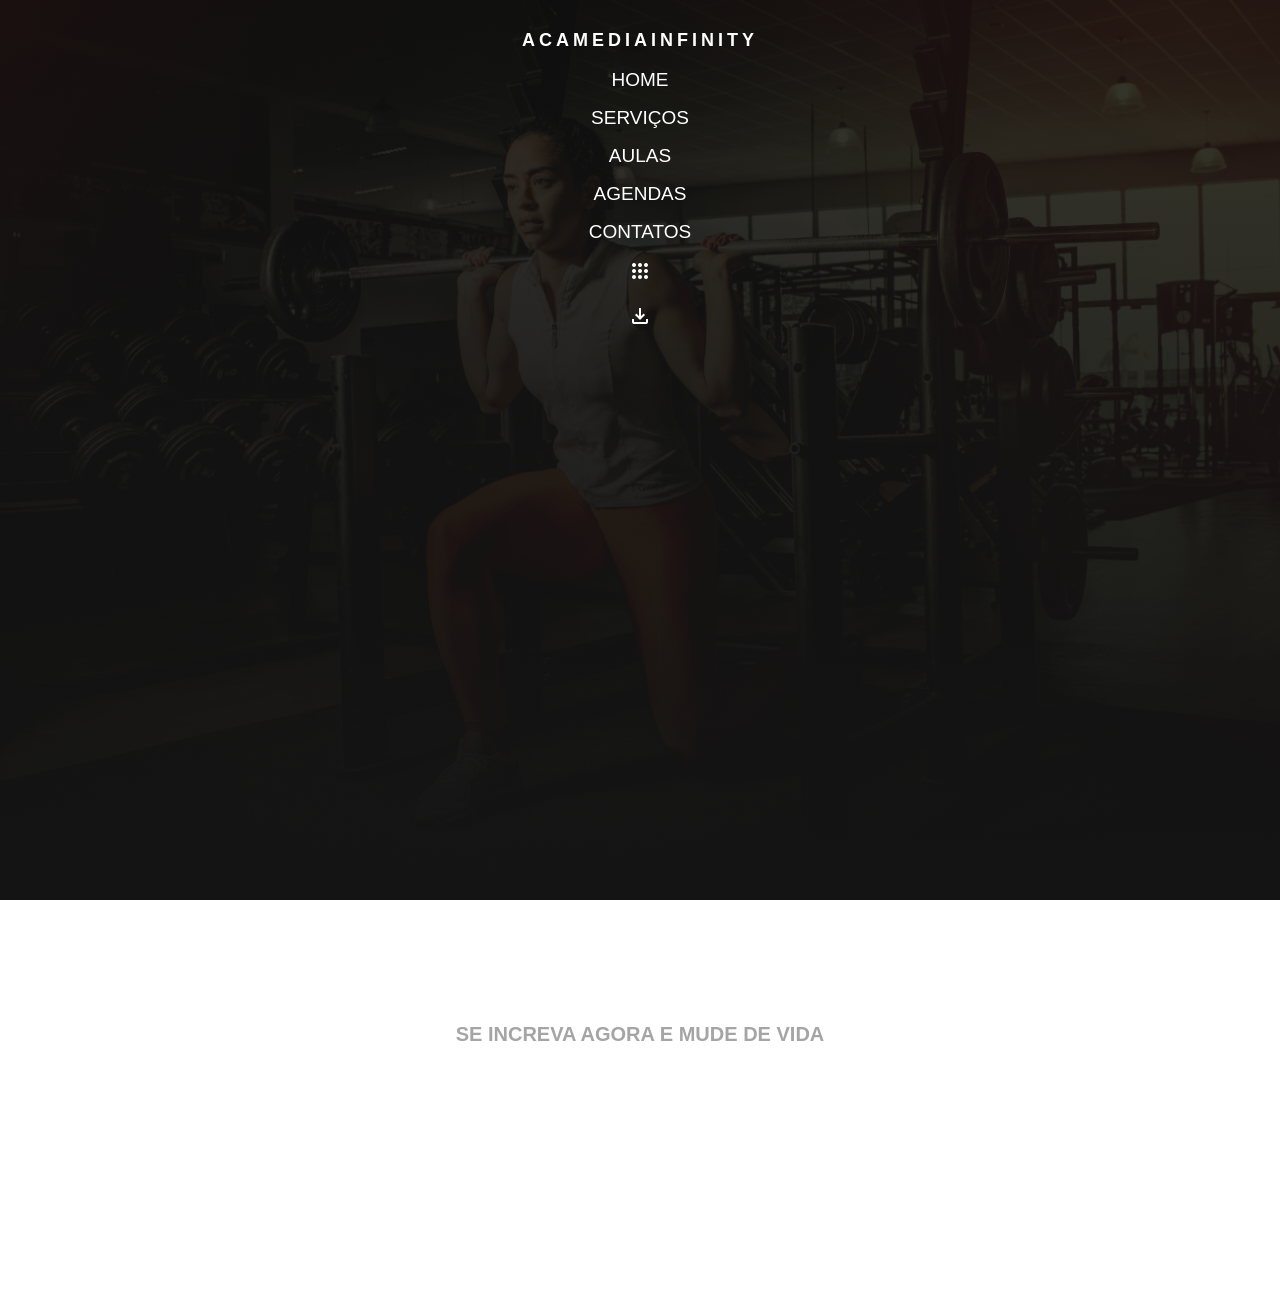
<file: index.html>
<!DOCTYPE html>
<html lang="pt-BR">
<head>
    <meta charset="UTF-8">
    <meta name="viewport" content="width=device-width, initial-scale=1.0">
    <link rel="stylesheet" href="https://fonts.googleapis.com/css2?family=Material+Symbols+Outlined:opsz,wght,FILL,GRAD@24,400,0,0" />  
    <title>Page Academia</title>
    <link rel="stylesheet" href="css/praticando.css">
</head>
<body>
    <header>        
        <div class="menu-content">
          <h1 class="logo">AcamediaInfinity</h1>
            <nav class="header-menu">
              <ul class="list-itens">

            <li><a href="#">home</a></li>          
            <li><a href="#">serviços</a></li>   
            <li><a href="#">aulas</a></li>
            <li><a href="#">agendas</a></li>
            <li><a href="#">contatos</a></li>
            <li><a href="#"><span class="material-symbols-outlined">apps</span></a></li>
            <li><a href="#"><span class="material-symbols-outlined">download</span></a></li>

              </ul>
            </nav>
        </div>
    </header>

    <main>
        <div class="main-content">
            <h1 class="primary-text">Malhar não fica mais fácil, você que fica melhor</h1>
            <h2 class="second-text">Se increva agora e mude de vida</h2>
        </div>
        <div class="btns">
            <button class="btn-exp">Agendar aulas Experimental</button>
            <button class="btn-personal">Contactar personal Trainer</button>
        </div>
    </main>
</body>
</html>
</file>
<file: css/praticando.css>
@charset "UTF-8";

* {
    padding: 0px;
    margin: 0px;
    box-sizing: border-box;
}

     /* Fundo-Tela */

html {
    width: 100vw;
    height: 100vh;
    font-size: 62.5%;
    color: white;
    font-family: 'lato', sans-serif;
}

body {
    background-image: linear-gradient(rgba(17, 17, 17, 0.8), rgba(20, 20, 20, 1)), url(../imagem/img5.jpg);
    background-size: cover;
    background-repeat: no-repeat;
    background-position: center center;
    background-attachment: fixed;
    
    width: 100%;
    height: 100%;
}

     /* Menu-Header-NavBar */

header {
    width: 100%;
    height: 100%;
    background-color: rgba(22, 22, 22, 0.2);
}

.menu-content {
    text-transform: uppercase;
    width: 100%;
    height: 100%;
    padding: 30px;
    
    display: flex;
    flex-direction: column;
    align-items: center;       
}

.logo {    
    font-size: 1.8rem;
    letter-spacing: 0.4rem;     
}

.list-itens {
    display: flex;
    flex-direction: column;
    align-items: center;    
    
    list-style: none;
    cursor: pointer;   
    margin-top: 10px; 
    font-size: 1.9rem;    
}

.list-itens > li {
    padding: 8px;
}

.list-itens a {
    text-decoration: none;
    color: white;
    transform: 2ms ease-in;
    position: relative;      
}

.menu-content .list-itens a::before {
    content: ' ';
    position: absolute;
    bottom: 0px;
    left: 0px;
    width: 0px;
    height: 1px;
    background-color: rgb(251, 255, 0);
    transition: all 1.5s ease;
}

.menu-content .list-itens a:hover::before {
    width: 96%;
}

   /* Centro - Conteudo Principal */

main {
    display: block;
    text-align: center;    
}

.main-content {
    margin-top: 1%;    
}

.primary-text {
    display: block;
    
    width: 500px;
    font-size: 3.5rem;
    margin: 0 auto;
    padding: 15px;   
 }

 .second-text {
    margin-bottom: 7rem;
    font-size: 2rem;
    color: rgb(165, 165, 165);
    text-transform: uppercase;
 }

 .btns {
    display: flex;
    flex-direction: column;
    align-items: center;
    gap: 20px;   
 }

 .btns button {
    width: 250px;
    height: 60px;
    cursor: pointer;
    border: 1px solid white;
    color: white;
    text-transform: uppercase;
    background-color: transparent;
    font-weight: bold;
    letter-spacing: 0.2rem;
    border-radius: 20px;
    position: relative;
    transition: 1.5s;
 }

 .btns button:before {
    content: ' ';
    border-radius: 20px;
    bottom: 0px;
    left: 0px;
    position: absolute;
    width: 0;
    height: 60px;
    background-color: rgb(61, 61, 61);
    z-index: -1;
    transition: 1s;
 }

 .btns button:hover:before {
    width: 100%;
}

.btn-personal {
    margin-bottom: 50px;
}
</file>
